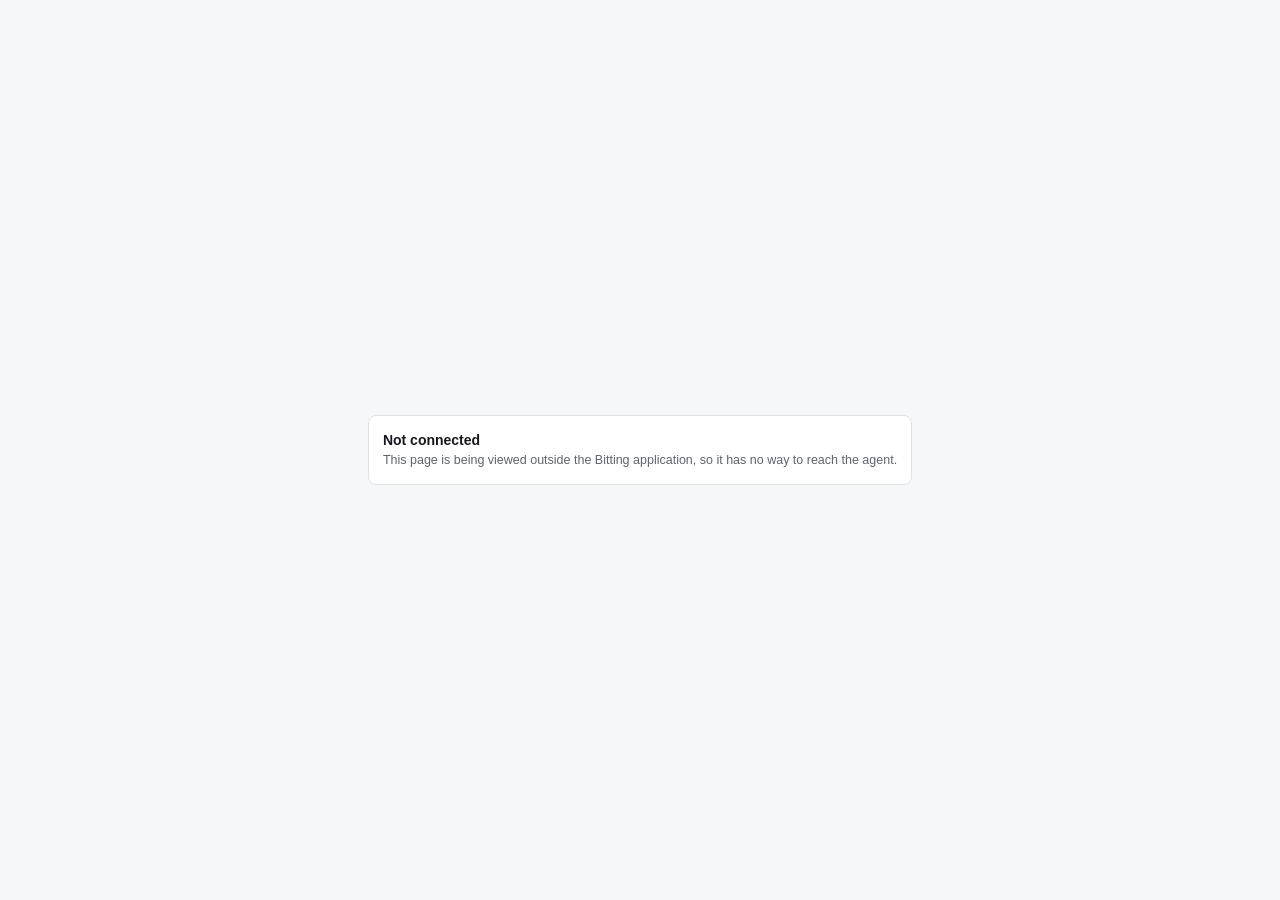
<file: apps/desktop/ui/index.html>
<!doctype html>
<!--
  SPDX-License-Identifier: AGPL-3.0-or-later
  Additional permission for app-store distribution: see LICENSE-EXCEPTION.md
-->
<html lang="en">
  <head>
    <meta charset="utf-8" />
    <meta name="viewport" content="width=device-width, initial-scale=1" />
    <title>Bitting</title>
    <link rel="stylesheet" href="app.css" />
  </head>
  <body>
    <!--
      No bundler, no framework, no npm.

      The plan called for Svelte and Vite. Plain ES modules were chosen instead, for the
      same reason the browser extension has no third-party JavaScript: a build step is a
      supply chain, and this is the window that stands between a person and every password
      they own. Removing npm from the release path also removes the largest obstacle to
      reproducible builds, since `npm install` is not reproducible in any useful sense.

      The cost is real and small — no reactive framework, so rendering is explicit DOM
      construction. For a list, a detail panel, and a few modals that is not a burden worth
      four hundred transitive packages.
    -->
    <div id="app" aria-live="polite"></div>
    <noscript>Bitting's window needs JavaScript to talk to the agent.</noscript>

    <!--
      Approval dialogs live outside #app so a re-render of the main view cannot destroy a
      dialog mid-decision. A prompt that vanished because a background poll refreshed the
      entry list would be, at best, baffling.
    -->
    <div id="approvals" hidden></div>

    <div id="toast" role="status" aria-live="polite" hidden></div>

    <script type="module" src="app.js"></script>
  </body>
</html>
</file>
<file: apps/desktop/ui/app.css>
/*
 * SPDX-License-Identifier: AGPL-3.0-or-later
 * Additional permission for app-store distribution: see LICENSE-EXCEPTION.md
 */

/*
 * Bitting's window.
 *
 * Deliberately quiet. A password manager is infrastructure: it should be legible, fast to
 * scan, and boring. The one place that is *not* quiet is the approval dialog, which has to
 * interrupt properly — a prompt styled like the rest of the UI gets clicked through.
 *
 * Respects the system colour scheme, because a light window at 2am is its own kind of
 * hostility.
 */

:root {
  --bg: #f6f7f9;
  --panel: #ffffff;
  --ink: #16181d;
  --ink-soft: #5b6472;
  --line: #dfe3e9;
  --accent: #1f6feb;
  --accent-ink: #ffffff;
  --danger: #b42318;
  --danger-bg: #fef3f2;
  --warn: #93370d;
  --warn-bg: #fffaeb;
  --ok: #067647;
  --mask: #8b94a3;
  --radius: 8px;
  --mono: ui-monospace, SFMono-Regular, "SF Mono", Menlo, Consolas, monospace;
  --sans: -apple-system, BlinkMacSystemFont, "Segoe UI", Roboto, Ubuntu, sans-serif;
}

@media (prefers-color-scheme: dark) {
  :root {
    --bg: #0e1626;
    --panel: #151d2e;
    --ink: #e8edf5;
    --ink-soft: #9aa6b8;
    --line: #26314a;
    --accent: #4c8dff;
    --accent-ink: #08111f;
    --danger: #ff9d95;
    --danger-bg: #2d1614;
    --warn: #f5c26b;
    --warn-bg: #2a2113;
    --ok: #5fd39a;
    --mask: #6b7789;
  }
}

* {
  box-sizing: border-box;
}

html,
body {
  margin: 0;
  height: 100%;
}

body {
  background: var(--bg);
  color: var(--ink);
  font: 14px/1.5 var(--sans);
  /* The window chrome is the app's chrome; selecting it wholesale is never wanted. */
  -webkit-user-select: none;
  user-select: none;
}

button {
  font: inherit;
  color: inherit;
  background: var(--panel);
  border: 1px solid var(--line);
  border-radius: var(--radius);
  padding: 6px 12px;
  cursor: pointer;
}

button:hover:not(:disabled) {
  border-color: var(--accent);
}

button:disabled {
  opacity: 0.5;
  cursor: default;
}

button.primary {
  background: var(--accent);
  border-color: var(--accent);
  color: var(--accent-ink);
}

button.danger {
  color: var(--danger);
  border-color: var(--danger);
}

input,
select {
  font: inherit;
  color: inherit;
  background: var(--panel);
  border: 1px solid var(--line);
  border-radius: var(--radius);
  padding: 7px 10px;
  width: 100%;
  -webkit-user-select: text;
  user-select: text;
}

input:focus,
select:focus,
button:focus-visible {
  outline: 2px solid var(--accent);
  outline-offset: 1px;
}

/* --- layout ------------------------------------------------------------- */

#app {
  display: flex;
  flex-direction: column;
  height: 100%;
}

header.bar {
  display: flex;
  align-items: center;
  gap: 12px;
  padding: 10px 14px;
  border-bottom: 1px solid var(--line);
  background: var(--panel);
}

header.bar .brand {
  font-weight: 620;
  letter-spacing: 0.2px;
}

header.bar .spacer {
  flex: 1;
}

.state {
  font-size: 12px;
  color: var(--ink-soft);
  font-variant-numeric: tabular-nums;
}

nav.tabs {
  display: flex;
  gap: 4px;
  padding: 8px 14px 0;
}

nav.tabs button {
  border: 1px solid transparent;
  border-bottom: none;
  border-radius: var(--radius) var(--radius) 0 0;
  background: transparent;
  color: var(--ink-soft);
}

nav.tabs button[aria-current="true"] {
  background: var(--panel);
  border-color: var(--line);
  color: var(--ink);
}

main {
  flex: 1;
  overflow: auto;
  padding: 14px;
}

.panel {
  background: var(--panel);
  border: 1px solid var(--line);
  border-radius: var(--radius);
  padding: 14px;
}

.split {
  display: grid;
  grid-template-columns: minmax(240px, 340px) 1fr;
  gap: 14px;
  align-items: start;
}

@media (max-width: 720px) {
  .split {
    grid-template-columns: 1fr;
  }
}

/* --- entry list --------------------------------------------------------- */

ul.entries {
  list-style: none;
  margin: 0;
  padding: 0;
  max-height: calc(100vh - 220px);
  overflow: auto;
}

ul.entries li + li {
  border-top: 1px solid var(--line);
}

ul.entries button {
  display: block;
  width: 100%;
  text-align: left;
  border: none;
  border-radius: 0;
  background: transparent;
  padding: 9px 10px;
}

ul.entries button[aria-current="true"] {
  background: color-mix(in srgb, var(--accent) 12%, transparent);
}

.title {
  font-weight: 560;
}

.sub {
  color: var(--ink-soft);
  font-size: 12.5px;
}

/* A mask is drawn in monospace so it reads as "a value withheld" rather than as text. */
.mask {
  font-family: var(--mono);
  color: var(--mask);
  letter-spacing: 2px;
}

.field {
  display: grid;
  grid-template-columns: 130px 1fr auto;
  gap: 10px;
  align-items: center;
  padding: 7px 0;
}

.field + .field {
  border-top: 1px solid var(--line);
}

.field .label {
  color: var(--ink-soft);
  font-size: 12.5px;
}

.row {
  display: flex;
  gap: 8px;
  align-items: center;
}

.stack {
  display: grid;
  gap: 10px;
}

.muted {
  color: var(--ink-soft);
}

.note {
  font-size: 12.5px;
  color: var(--ink-soft);
}

.tag {
  display: inline-block;
  font-size: 11.5px;
  padding: 1px 7px;
  border: 1px solid var(--line);
  border-radius: 999px;
  color: var(--ink-soft);
}

/* --- messages ----------------------------------------------------------- */

.banner {
  border-radius: var(--radius);
  padding: 10px 12px;
  margin-bottom: 12px;
  font-size: 13px;
}

.banner.warn {
  background: var(--warn-bg);
  color: var(--warn);
}

.banner.danger {
  background: var(--danger-bg);
  color: var(--danger);
}

#toast {
  position: fixed;
  left: 50%;
  bottom: 18px;
  transform: translateX(-50%);
  background: var(--ink);
  color: var(--bg);
  padding: 9px 14px;
  border-radius: 999px;
  font-size: 13px;
  max-width: 80vw;
  box-shadow: 0 6px 24px rgb(0 0 0 / 0.25);
}

/* --- approval dialog ---------------------------------------------------- */

/*
 * This one is meant to interrupt. Full-screen scrim, no way to click past it, and the
 * Allow control starts disabled so the dialog cannot be dismissed by a click that was
 * already on its way — see `arm_delay_ms`.
 */
#approvals:not([hidden]) {
  position: fixed;
  inset: 0;
  display: grid;
  place-items: center;
  background: rgb(6 10 18 / 0.6);
  padding: 20px;
  z-index: 10;
}

.approval {
  background: var(--panel);
  border: 1px solid var(--line);
  border-radius: 12px;
  padding: 18px;
  width: min(560px, 100%);
  box-shadow: 0 18px 50px rgb(0 0 0 / 0.35);
}

.approval h2 {
  margin: 0 0 4px;
  font-size: 16px;
}

.approval dl {
  display: grid;
  grid-template-columns: 120px 1fr;
  gap: 6px 12px;
  margin: 14px 0;
  font-size: 13px;
}

.approval dt {
  color: var(--ink-soft);
}

.approval dd {
  margin: 0;
  word-break: break-word;
}

/*
 * Text the requesting client wrote. Visually quarantined, because it may be repeating
 * instructions from a web page the agent read. Rendered with textContent, never as markup,
 * and never used as a button label or as anything that looks like part of the app.
 */
.agent-text {
  margin: 12px 0;
  border: 1px dashed var(--line);
  border-left: 3px solid var(--warn);
  border-radius: 0 var(--radius) var(--radius) 0;
  padding: 9px 11px;
  background: var(--warn-bg);
}

.agent-text .who {
  display: block;
  font-size: 11.5px;
  color: var(--warn);
  margin-bottom: 4px;
}

.agent-text .said {
  font-family: var(--mono);
  font-size: 12.5px;
  white-space: pre-wrap;
  word-break: break-word;
  color: var(--ink);
  -webkit-user-select: text;
  user-select: text;
}

.approval .actions {
  display: flex;
  gap: 8px;
  justify-content: flex-end;
  margin-top: 4px;
}

/* --- health / activity tables ------------------------------------------- */

table {
  width: 100%;
  border-collapse: collapse;
  font-size: 13px;
}

th,
td {
  text-align: left;
  padding: 6px 8px;
  border-bottom: 1px solid var(--line);
  vertical-align: top;
}

th {
  color: var(--ink-soft);
  font-weight: 560;
  font-size: 12px;
}

td.num {
  font-variant-numeric: tabular-nums;
  font-family: var(--mono);
  white-space: nowrap;
}

.pill {
  font-size: 11.5px;
  padding: 1px 7px;
  border-radius: 999px;
  white-space: nowrap;
}

.pill.critical {
  background: var(--danger-bg);
  color: var(--danger);
}

.pill.weak {
  background: var(--warn-bg);
  color: var(--warn);
}

.pill.ok {
  color: var(--ok);
}

.scroll-x {
  overflow-x: auto;
}

/* --- unlock screen ------------------------------------------------------ */

.centre {
  display: grid;
  place-items: center;
  height: 100%;
  padding: 20px;
}

.unlock {
  width: min(400px, 100%);
  display: grid;
  gap: 12px;
}

.unlock .mark {
  font-size: 22px;
  font-weight: 640;
  letter-spacing: 0.3px;
  text-align: center;
}
</file>
